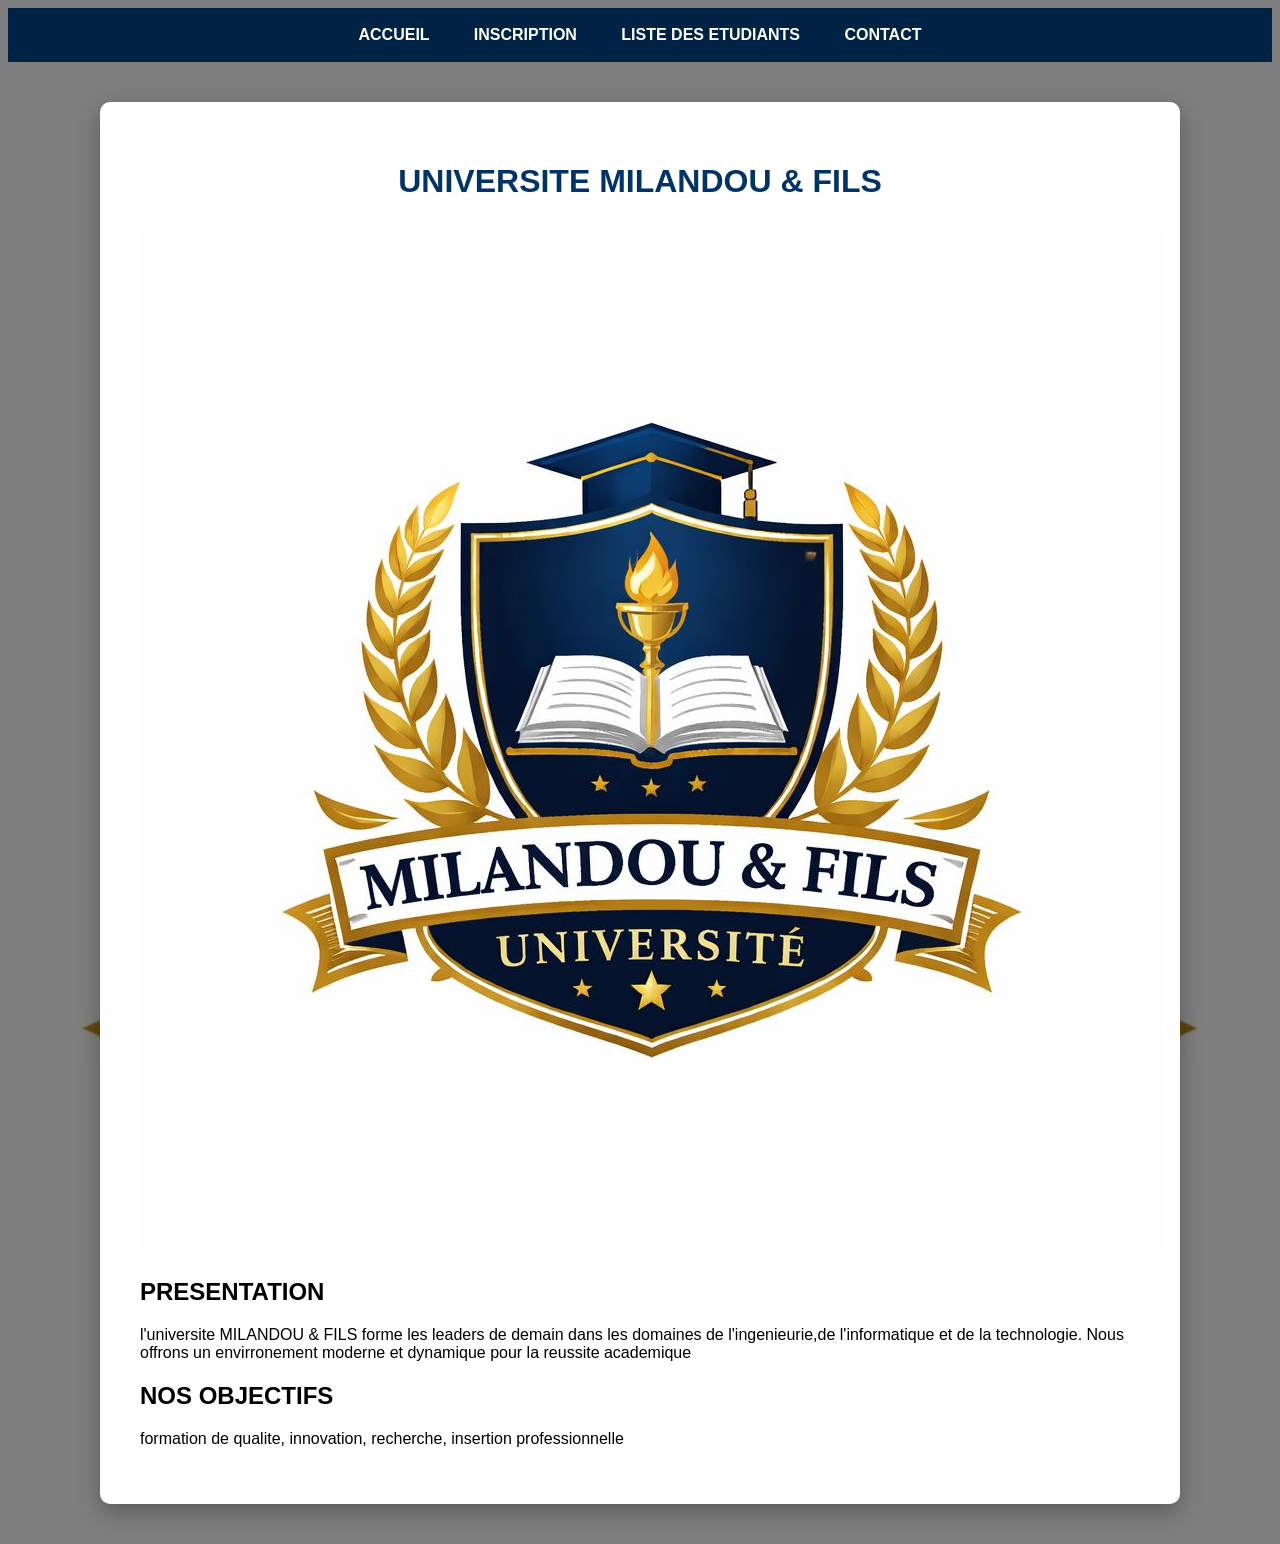
<file: index.html>
<!DOCTYPE html>
<html lang="en">
<head>
    <title> UNIVERSITE  </title>
    <link rel="stylesheet" href="style.css">
   <link rel="icon" type="image/jpeg" href="WhatsApp Image 2026-01-17 at 20.09.58.jpeg"

</head>
<body>
<nav>
    <a href="index.html"> ACCUEIL </a>
    <a href="inscription.html"> INSCRIPTION </a>
    <a href="etudiants.html"> LISTE DES ETUDIANTS </a>
    <a href="contact.html"> CONTACT </a>
</nav>

<div class="container"> 
    <h1> UNIVERSITE MILANDOU & FILS </h1>
    <img src="WhatsApp Image 2026-01-17 at 20.09.58.jpeg" class="banner">

    <div>
        <h2> PRESENTATION </h2>
        <p>  
            l'universite MILANDOU & FILS forme les leaders de demain dans les domaines de l'ingenieurie,de l'informatique et de la technologie.
            Nous offrons un envirronement moderne et dynamique pour la reussite academique  
        </p>
    </div>
    <div>
        <h2> NOS OBJECTIFS </h2>
        <p>
            formation de qualite,
            innovation,
            recherche,
            insertion professionnelle
        </p>
    </div>
</div>
    
</body>
</html>
</file>
<file: style.css>
body {
    font-family: Arial, Helvetica, sans-serif;
    background: linear-gradient(rgba(0,0,0,0.5), rgba(0,0,0,0.5)),
                url("WhatsApp Image 2026-01-17 at 20.09.58.jpeg");
    background-size: cover;
    background-position: center;
    min-height: 100vh;
}

/* MENU */
nav {
    background-color: #002244;
    padding: 18px;
    text-align: center;
}

nav a {
    color: white;
    text-decoration: none;
    margin: 0 20px;
    font-weight: bold;
    transition: 0.3s;
}

nav a:hover {
    color: #ffcc00;
}

/* CONTAINER */
.container {
    width: 85%;
    max-width: 1000px;
    margin: 40px auto;
    padding: 40px;
    background: white;
    border-radius: 10px;
    box-shadow: 0 8px 25px rgba(0,0,0,0.3);
}
/* TITRE */
h1 {
    text-align: center;
    color: #003366;
    margin-bottom: 30px;
}

/* FORMULAIRE */
form {
    display: grid;
    grid-template-columns: 1fr 1fr;
    gap: 20px;
}

label {
    font-weight: bold;
    display: block;
    margin-bottom: 5px;
}

input, select {
    padding: 10px;
    width: 100%;
    border: 1px solid #ccc;
    border-radius: 5px;
}

/* RADIO & CHECKBOX */
.radio-group,
.checkbox-group {
    display: flex;
    gap: 15px;
    align-items: center;
}

.full {
    grid-column: span 2;
}

/* BOUTON */
button {
    padding: 12px;
    background: #003366;
    color: white;
    border: none;
    border-radius: 5px;
    cursor: pointer;
}

button:hover {
    background: #0055aa;
}

/* TABLEAU */
table {
    width: 100%;
    border-collapse: collapse;
}

th, td {
    border: 1px solid #999;
    padding: 10px;
    text-align: center;
}

th {
    background-color: #003366;
    color: white;
}

tr:nth-child(even) {
    background-color: #f2f2f2;
}
</file>
